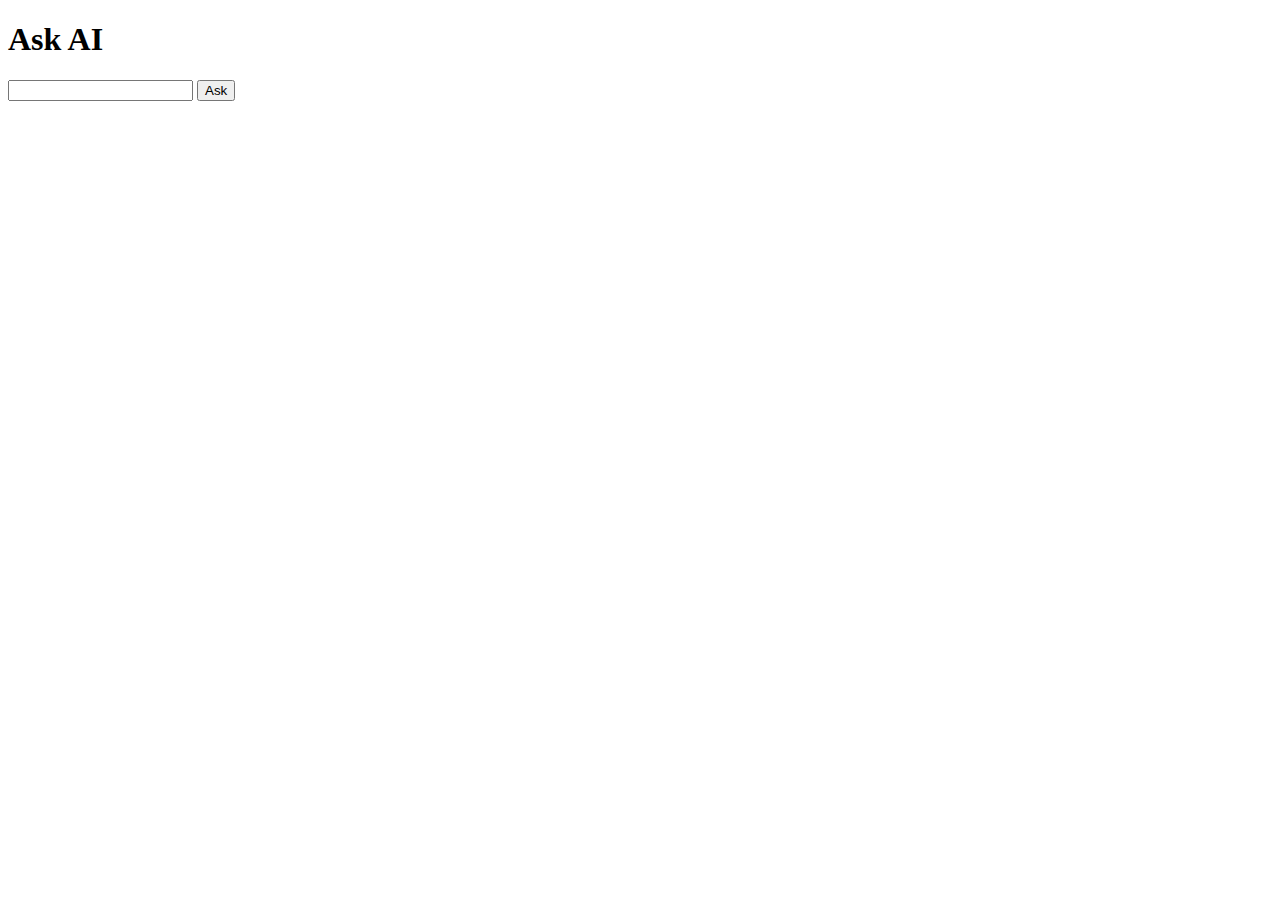
<file: marihacksprep/templates/index.html>
<!-- templates/template.html (Frontend) -->

<!DOCTYPE html>
<html lang="en">
<head>
    <meta charset="UTF-8">
    <meta name="viewport" content="width=device-width, initial-scale=1.0">
    <title>AI Question Answering</title>
</head>
<body>
    <h1>Ask AI</h1>
    <input type="text" id="question-input">
    <button onclick="askQuestion()">Ask</button>
    <div id="answer"></div>

    <script>
        function askQuestion() {
            const question = document.getElementById('question-input').value;
            fetch('/ask', {
                method: 'POST',
                headers: {
                    'Content-Type': 'application/json'
                },
                body: JSON.stringify({question: question})
            })
            .then(response => response.json())
            .then(data => {
                document.getElementById('answer').innerText = data.answer;
            });
        }
    </script>
</body>
</html>
</file>
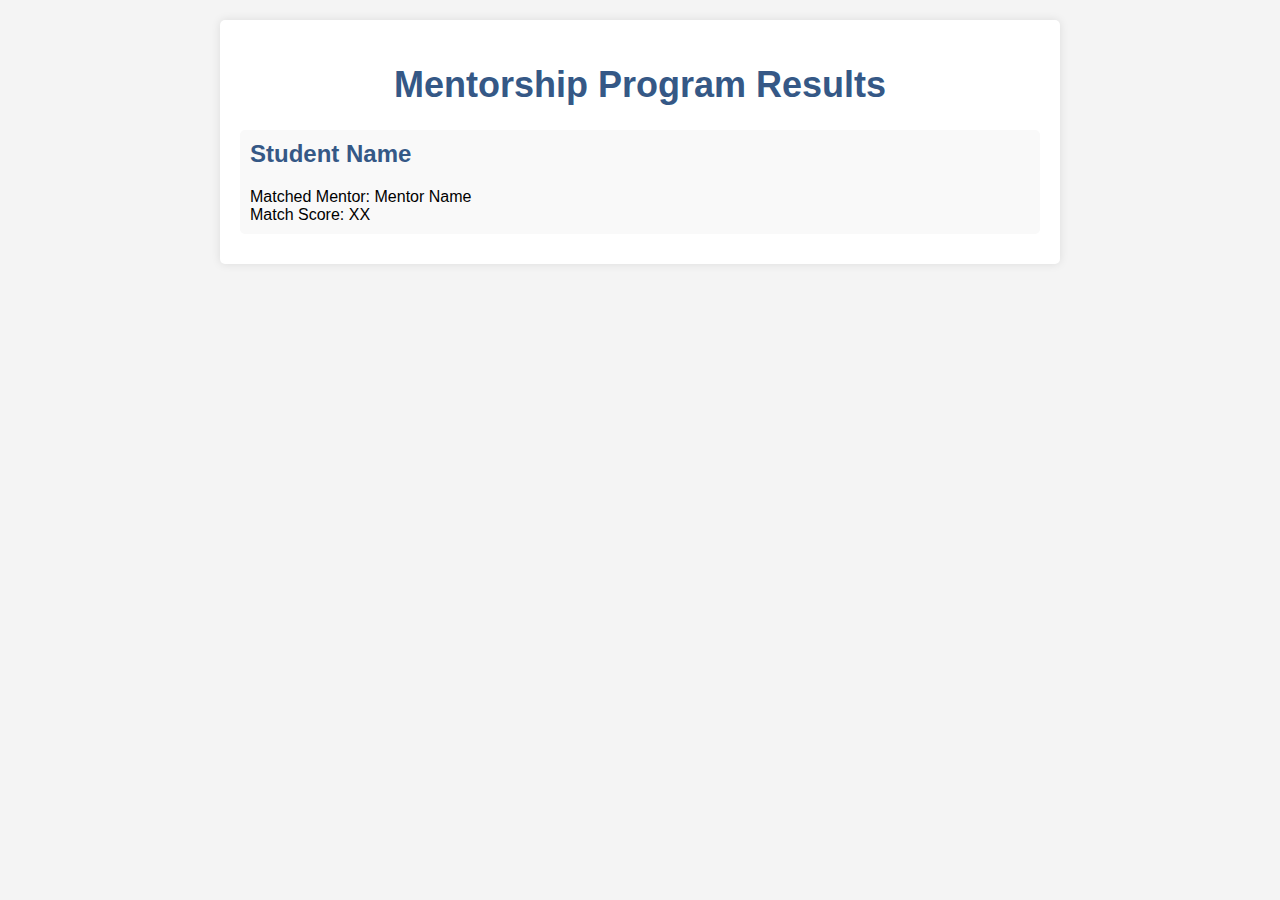
<file: marihacks/templates/result.html>
<!DOCTYPE html>
<html lang="en">
<head>
    <meta charset="UTF-8">
    <meta name="viewport" content="width=device-width, initial-scale=1.0">
    <title>Mentorship Program Results</title>
    <style>
        body {
            font-family: Arial, sans-serif;
            background-color: #f4f4f4;
            margin: 0;
            padding: 0;
        }

        .container {
            max-width: 800px;
            margin: 20px auto;
            padding: 20px;
            background-color: #fff;
            border-radius: 5px;
            box-shadow: 0 0 10px rgba(0, 0, 0, 0.1);
        }

        header {
            text-align: center;
            margin-bottom: 20px;
        }

        header h1 {
            color: #355886;
            font-size: 36px;
        }

        .results {
            margin-top: 20px;
        }

        .result-item {
            margin-bottom: 10px;
            padding: 10px;
            background-color: #f9f9f9;
            border-radius: 5px;
        }

        .result-item h2 {
            margin-top: 0;
            color: #355886;
        }

        .result-item p {
            margin: 0;
        }
    </style>
</head>
<body>
    <div class="container">
        <header>
            <h1>Mentorship Program Results</h1>
        </header>

        <div class="results">

            <div class="result-item">
                <h2>Student Name</h2>
                <p>Matched Mentor: Mentor Name</p>
                <p>Match Score: XX</p>
            </div>

        </div>
    </div>
</body>
</html>
</file>
